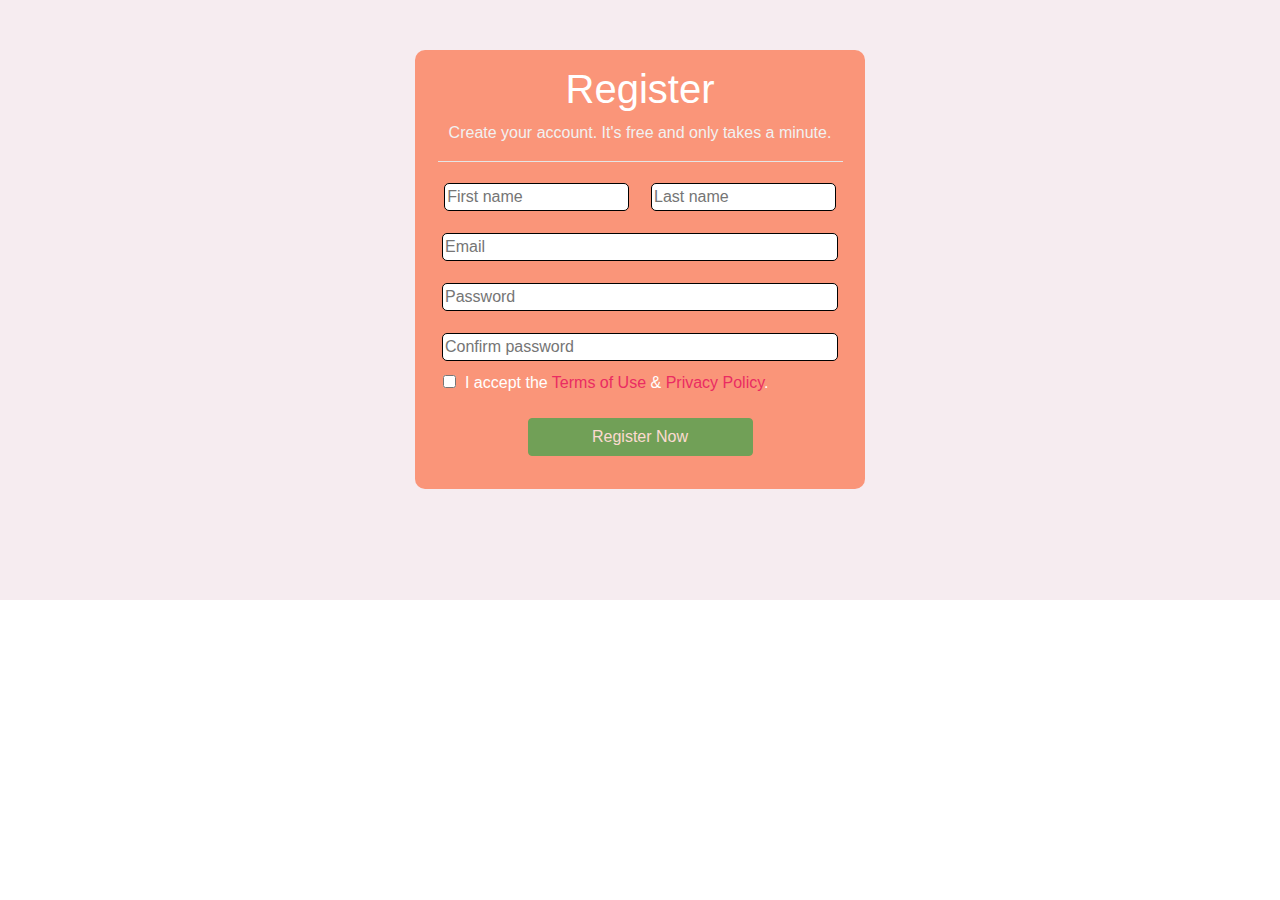
<file: Signup-Page/register.html>
<!DOCTYPE html>
<html lang="en" dir="ltr">
  <head>
    <meta charset="utf-8">
    <title>Register Page</title>
    <link rel="stylesheet" href="register.css">
    <link rel="stylesheet" href="https://maxcdn.bootstrapcdn.com/bootstrap/4.0.0/css/bootstrap.min.css" integrity="sha384-Gn5384xqQ1aoWXA+058RXPxPg6fy4IWvTNh0E263XmFcJlSAwiGgFAW/dAiS6JXm" crossorigin="anonymous">
  </head>
  <body>
    <div class="login-div">
      <section class="loginsec">
        <section class="header-sec">
          <h1>Register</h1>
          <p class="tip">Create your account. It's free and only takes a minute.</p>
          <hr>
        </section>
        <section class="body-sec">
          <form>
            <div class="name-div">
              <input type="text" class="username" name="first-name" value="" placeholder="First name">
              <input type="text" class="username" name="last-name" value="" placeholder="Last name">
              <p class="warning name">Name cannot be empty.</p>
            </div>
            <div class="detial-div">
              <input type="text" class="detail mail" name="email" value="" placeholder="Email">
              <p class="warning mail">Email should contain @ and proper address.</p>
              <input type="password" class="detail" name="password" value="" placeholder="Password">
              <p class="warning pass">Password should not be less than 8 characters.</p>
              <input type="password" class="detail" name="confirm-password" value="" placeholder="Confirm password">
              <p class="warning conpass">Doesn't match with password</p>
            </div>
          </form>
        </section>
        <div class="terms-div">
          <input type="checkbox" class="check" name="" value="">
          <p class="terms">I accept the <a href="">Terms of Use</a> & <a href="">Privacy Policy</a>.</p>
        </div>

        <button type="button" name="button" class="registerbtn btn btn-success disabled">Register Now</button>
      </section>
    </div>

    <script type="text/javascript" src="register.js">    </script>
  </body>
</html>
</file>
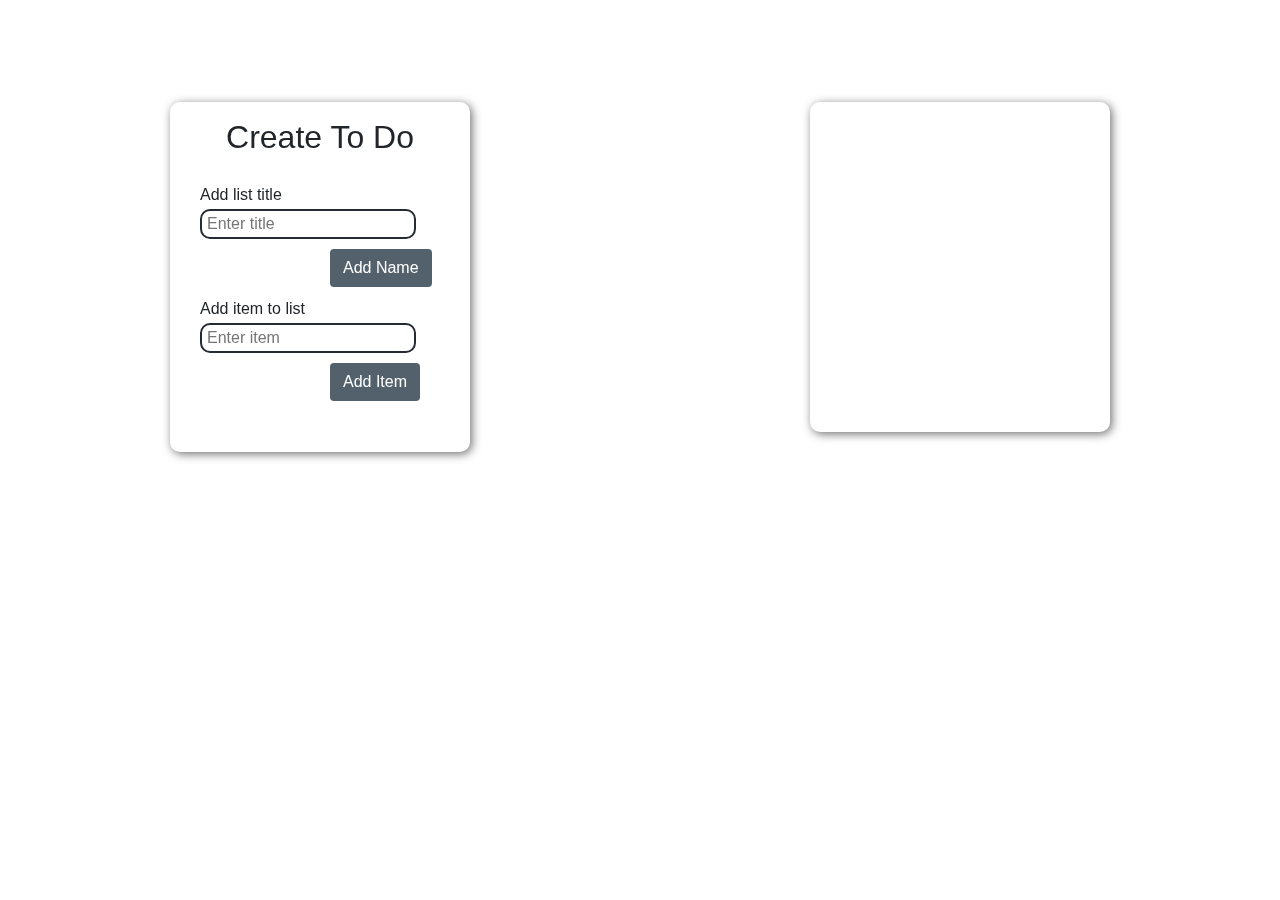
<file: ToDo/todo.html>
<!DOCTYPE html>
<html lang="en" dir="ltr">
  <head>
    <meta charset="utf-8">
    <title>ToDo Creator</title>
    <link rel="stylesheet" href="todo.css">
    <link rel="stylesheet" href="https://maxcdn.bootstrapcdn.com/bootstrap/4.0.0/css/bootstrap.min.css" integrity="sha384-Gn5384xqQ1aoWXA+058RXPxPg6fy4IWvTNh0E263XmFcJlSAwiGgFAW/dAiS6JXm" crossorigin="anonymous">
  </head>
  <body>
    <div class="main-div">
      <div class="blurred-div left-div">
          <div class="creator-div">
            <div class="heading-div">
              <h2 class="heading">Create To Do</h2>
            </div>
            <div class="body-div">
              <p class="p1 para">Add list title</p>
              <input type="text" name="todo-name" value="" placeholder="Enter title">
              <button type="button" name="button" class="btn name-btn">Add Name</button>
              <p class="p2 para">Add item to list</p>
              <input type="text" name="todo-item" value="" placeholder="Enter item">
              <button type="button" name="button" class="btn item-btn">Add Item</button>
            </div>
          </div>
      </div>

      <div class="blurred-div right-div">
          <div class="creator-div">
            <div class="heading-div">
              <h2 class="heading list-name"></h2>
            </div>
            <div class="body-div">
              <ul class="items">
              </ul>
            </div>
          </div>
      </div>
    </div>

    <script src="todo.js">    </script>
  </body>
</html>
</file>
<file: Signup-Page/register.css>
.login-div{
  background-color: #f6ecf0;
  height: 600px
}

.loginsec{
  max-width: 450px;
  width: 60%;
  margin: auto;
  position: relative;
  top: 50px;
  padding: 15px 0px;
  color: white;
  background-color: #fa9579;
  border-radius: 10px;
}

.header-sec{
  text-align: center;
}

.tip{
  color: #f1f1f1;
}

hr{
  width: 90%;
  background-color: white;
}

.warning{
  color: red;
  margin: 0px;
  padding-left: 6%;
  text-align: left;
  font-size: 15px;
  display: none;
}

.body-sec{
  padding: 5px;
  text-align: center;
}

input{
  border: 1px solid black;
  border-radius: 5px;
}

.username{
  width: 42%;
  margin: auto 2%;
}


.detail{
  margin: 5% 2% 0%;
  width: 90%;
}

.terms-div{
  padding: 5px;
  margin-left: 5%;
  width: 90%;
}

.terms{
  padding-left: 5px;
  display: inline;
}

.terms a{
  color: #ea2c62;
}

.terms a:hover{
  text-decoration: none;
}

.registerbtn{
  margin: 4% auto;
  position: relative;
  left: 25%;
  width: 50%;
}
</file>
<file: ToDo/todo.css>
body{
  background-image: url(https://images.unsplash.com/photo-1571434976902-a6e3e1eb0d51?ixid=MXwxMjA3fDB8MHxzZWFyY2h8Mjd8fHdoaXRlfGVufDB8fDB8&ixlib=rb-1.2.1&auto=format&fit=crop&w=600&q=60);
  background-repeat: no-repeat;
  background-size: cover;
}

.main-div{
  padding-top: 3%;
  display: flex;
  flex-direction: row;
  flex-wrap: wrap;
  justify-content: space-around;
}

.blurred-div{
  display: flex;
  backdrop-filter: blur(10px);
  background-color: rgba(255, 255, 255, .15);
  width: 300px;
  padding: 15px;
  border-radius: 10px;
  top: 50px;
  box-shadow: 2px 2px 10px rgba(50, 50, 50, .7),  -2px -2px 10px rgba(255, 255, 255, .9);
  margin-top: 5%;
}

.creator-div{
  width: 100%;
}

.heading-div{
  //background-color: rgba(255, 46, 99, 1);
  border-radius: 10px 10px 0px 0px;
  text-align: center;
  padding: 1px;
  //box-shadow: 2px 0px 10px rgba(255, 46, 99, .5);
}

.left-div{
  height: 350px;
}

.right-div{
  margin-bottom: 20px;
}

.left-div .heading-div{
  border-bottom: 2px dashed rgba(255, 255, 255, .4);
}

.body-div{
  //background-color: rgba(8, 217, 214, 1);
  border-radius: 0px 0px 10px 10px;
  padding: 15px;
  //box-shadow: 2px 2px 10px rgba(8, 217, 214, .5);
}

input[type="text"]{
  border-radius: 10px;
  width: 90%;
  height: 30px;
  border: 2px solid #252a34;
  display: block;
  padding: 5px;
}

.btn{
  position: relative;
  left: 50%;
  color: white;
  background-color: #52616b;
  margin: 10px 0px 10px 10px;
}

.para{
  margin-bottom: 2px;
}

.items{
  margin: 0px;
  padding: 0px;
}

.checked-box{
  margin-right: 5px;
}

.ticked-item{
  color: grey;
  text-decoration: line-through;
}

.item{
  list-style-type: none;
  border-radius: 5px;
  padding: 2px;
  box-shadow: 3px 3px 5px rgba(255, 255, 255, .9),  1px 1px 1px rgba(55, 55, 55, .5), -1px -1px 1px rgba(55, 55, 55, .5);
}
</file>
